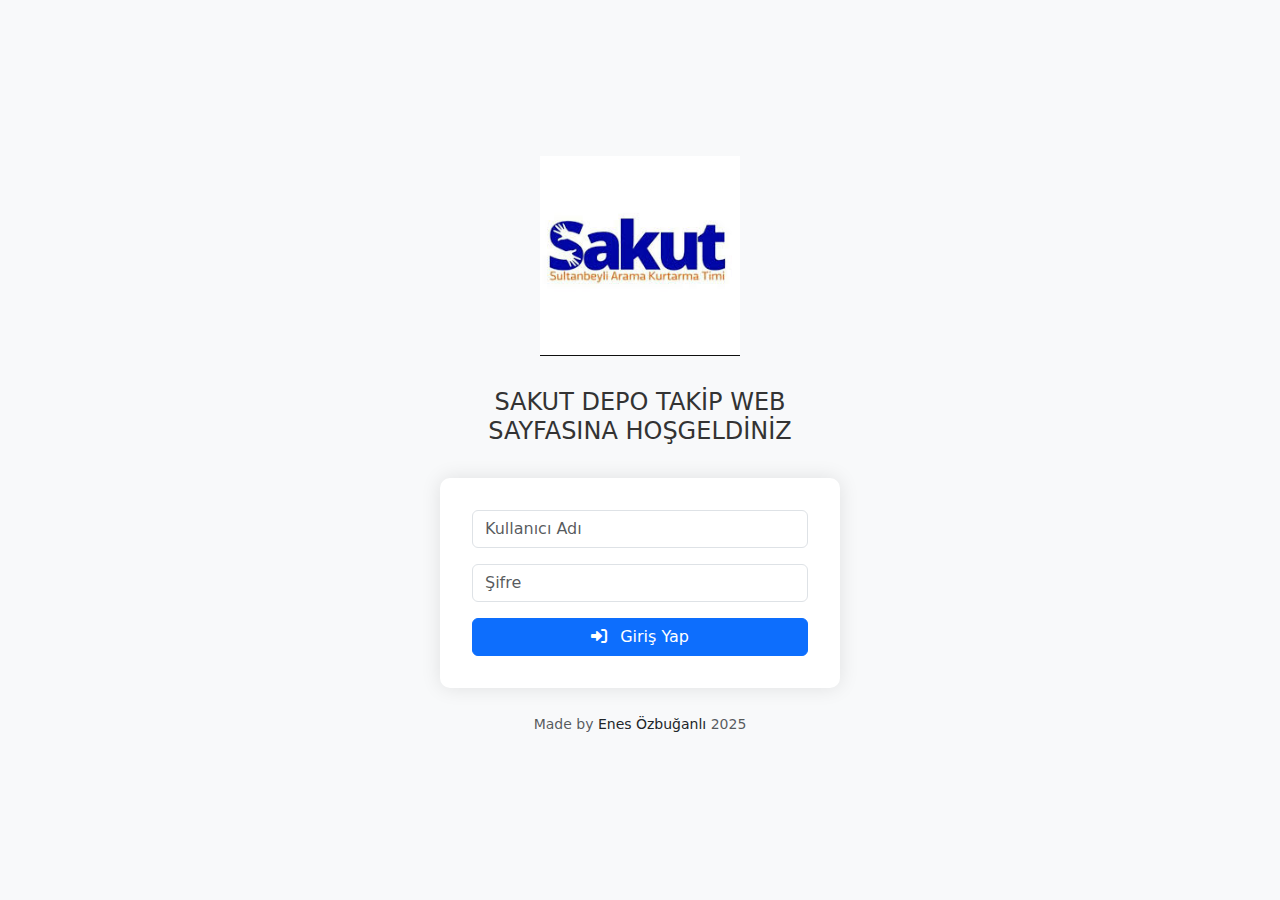
<file: index.html>
<!DOCTYPE html>
<html lang="tr">
<head>
    <meta charset="UTF-8">
    <meta name="viewport" content="width=device-width, initial-scale=1.0">
    <title>SAKUT - Giriş</title>
    <link href="https://cdn.jsdelivr.net/npm/bootstrap@5.3.0/dist/css/bootstrap.min.css" rel="stylesheet">
    <style>
        body {
            background-color: #f8f9fa;
            height: 100vh;
            display: flex;
            align-items: center;
            justify-content: center;
        }
        .login-container {
            max-width: 400px;
            width: 90%;
            text-align: center;
        }
        .logo {
            max-width: 200px;
            margin-bottom: 2rem;
        }
        .welcome-text {
            margin-bottom: 2rem;
            color: #333;
            font-size: 1.5rem;
        }
        .login-form {
            background: white;
            padding: 2rem;
            border-radius: 10px;
            box-shadow: 0 0 20px rgba(0,0,0,0.1);
        }
    </style>
</head>
<body>
    <div class="login-container">
        <img src="images/logo.png" alt="SAKUT Logo" class="logo">
        <h2 class="welcome-text">SAKUT DEPO TAKİP WEB SAYFASINA HOŞGELDİNİZ</h2>
        
        <div class="login-form">
            <form id="loginForm" onsubmit="return login(event)">
                <div class="mb-3">
                    <input type="text" class="form-control" id="username" 
                           placeholder="Kullanıcı Adı" required>
                </div>
                <div class="mb-3">
                    <input type="password" class="form-control" id="password" 
                           placeholder="Şifre" required>
                </div>
                <button type="submit" class="btn btn-primary w-100">
                    <i class="fas fa-sign-in-alt me-2"></i> Giriş Yap
                </button>
            </form>
        </div>
        <footer class="text-center mt-4 mb-2">
            <small class="text-muted">Made by <span class="text-dark">Enes Özbuğanlı</span> 2025</small>
        </footer>
    </div>
    
    <!-- Font Awesome ve Bootstrap JS -->
    <link href="https://cdnjs.cloudflare.com/ajax/libs/font-awesome/6.0.0/css/all.min.css" rel="stylesheet">
    <script src="https://cdn.jsdelivr.net/npm/bootstrap@5.3.0/dist/js/bootstrap.bundle.min.js"></script>
    
    <script>
        function login(event) {
            event.preventDefault();
            
            const username = document.getElementById('username').value;
            const password = document.getElementById('password').value;
            
            if (username === 'sakut' && password === 'sakut123') {
                // Giriş başarılı
                sessionStorage.setItem('isLoggedIn', 'true');
                window.location.href = 'main.html';
            } else {
                // Giriş başarısız
                alert('Hatalı kullanıcı adı veya şifre!');
                document.getElementById('loginForm').reset();
            }
            
            return false;
        }

        // Sayfa yüklendiğinde oturum kontrolü
        window.onload = function() {
            if (sessionStorage.getItem('isLoggedIn') === 'true') {
                window.location.href = 'main.html';
            }
        }
    </script>

</body>

</html>
</file>
